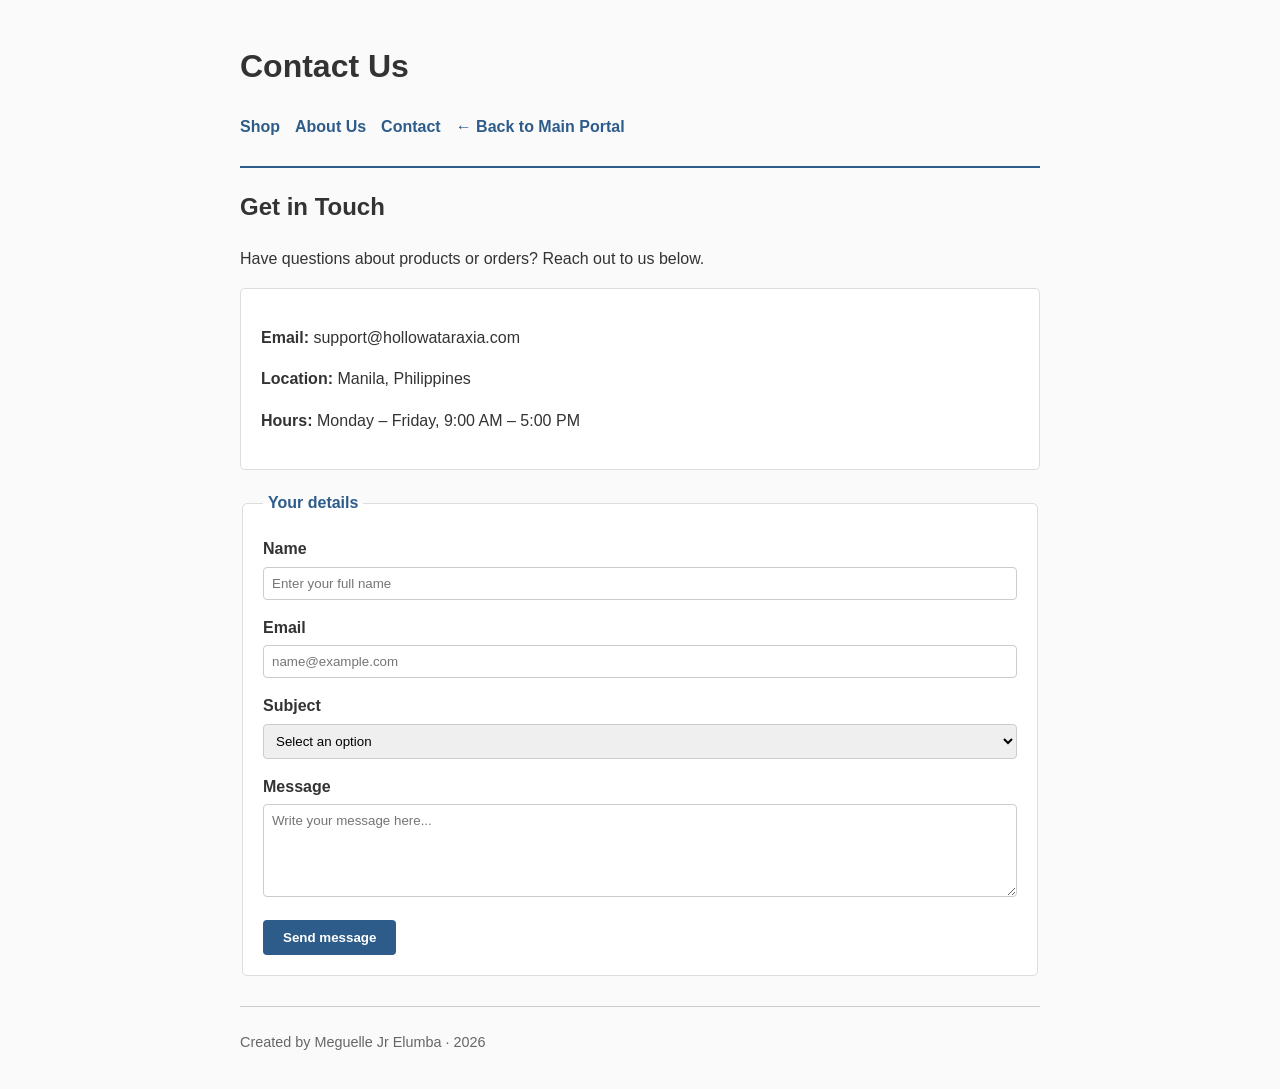
<file: contact.html>
<!DOCTYPE html>
<html lang="en">
<head>
    <meta charset="UTF-8">
    <meta name="viewport" content="width=device-width, initial-scale=1.0">
    <title>Contact - Hollow Ataraxia Shop</title>
    
    <style>
        body {
            font-family: Arial, Helvetica, sans-serif;
            max-width: 800px;
            margin: 0 auto;
            padding: 20px;
            line-height: 1.6;
            color: #333;
            background-color: #fafafa;
        }
        header {
            border-bottom: 2px solid #2e5c8a;
            padding-bottom: 10px;
            margin-bottom: 20px;
        }
        nav ul {
            list-style-type: none;
            padding: 0;
            display: flex;
            gap: 15px;
        }
        nav a {
            text-decoration: none;
            color: #2e5c8a;
            font-weight: bold;
        }
        nav a:hover {
            text-decoration: underline;
        }
        main {
            margin-bottom: 30px;
        }
        .contact-info {
            background-color: #fff;
            border: 1px solid #ddd;
            padding: 20px;
            border-radius: 5px;
            margin-top: 15px;
            margin-bottom: 20px;
        }
        form fieldset {
            border: 1px solid #ddd;
            padding: 20px;
            border-radius: 5px;
            background-color: #fff;
        }
        form legend {
            font-weight: bold;
            padding: 0 5px;
            color: #2e5c8a;
        }
        form div {
            margin-bottom: 15px;
        }
        form label {
            display: block;
            margin-bottom: 5px;
            font-weight: bold;
        }
        form input[type="text"],
        form input[type="email"],
        form select,
        form textarea {
            width: 100%;
            padding: 8px;
            border: 1px solid #ccc;
            border-radius: 4px;
            box-sizing: border-box;
            font-family: inherit;
        }
        form button {
            background-color: #2e5c8a;
            color: #fff;
            border: none;
            padding: 10px 20px;
            border-radius: 4px;
            cursor: pointer;
            font-weight: bold;
        }
        form button:hover {
            background-color: #1d3d5e;
        }
        footer {
            border-top: 1px solid #ccc;
            padding-top: 10px;
            font-size: 0.9em;
            color: #666;
        }
    </style>
</head>
<body>

    <header>
        <h1>Contact Us</h1>
        <nav>
            <ul>
                <li><a href="index.html">Shop</a></li>
                <li><a href="about.html">About Us</a></li>
                <li><a href="contact.html">Contact</a></li>
                <li><a href="../index.html">&larr; Back to Main Portal</a></li>
            </ul>
        </nav>
    </header>

    <main>
        <h2>Get in Touch</h2>
        <p>Have questions about products or orders? Reach out to us below.</p>

        <div class="contact-info">
            <p><strong>Email:</strong> support@hollowataraxia.com</p>
            <p><strong>Location:</strong> Manila, Philippines</p>
            <p><strong>Hours:</strong> Monday – Friday, 9:00 AM – 5:00 PM</p>
        </div>

        <form action="#" method="POST">
            <fieldset>
                <legend>Your details</legend>

                <div>
                    <label for="name">Name</label>
                    <input type="text" id="name" name="name" placeholder="Enter your full name" required>
                </div>

                <div>
                    <label for="email">Email</label>
                    <input type="email" id="email" name="email" placeholder="name@example.com" required>
                </div>

                <div>
                    <label for="subject">Subject</label>
                    <select id="subject" name="subject" required>
                        <option value="" disabled selected>Select an option</option>
                        <option value="product-question">Product question</option>
                        <option value="order-status">Order status</option>
                        <option value="wholesale-enquiry">Wholesale enquiry</option>
                        <option value="something-else">Something else</option>
                    </select>
                </div>

                <div>
                    <label for="message">Message</label>
                    <textarea id="message" name="message" rows="5" placeholder="Write your message here..." required></textarea>
                </div>

                <button type="submit">Send message</button>
            </fieldset>
        </form>
    </main>

    <footer>
        <p>Created by Meguelle Jr Elumba &middot; 2026</p>
    </footer>

</body>
</html>
</file>
